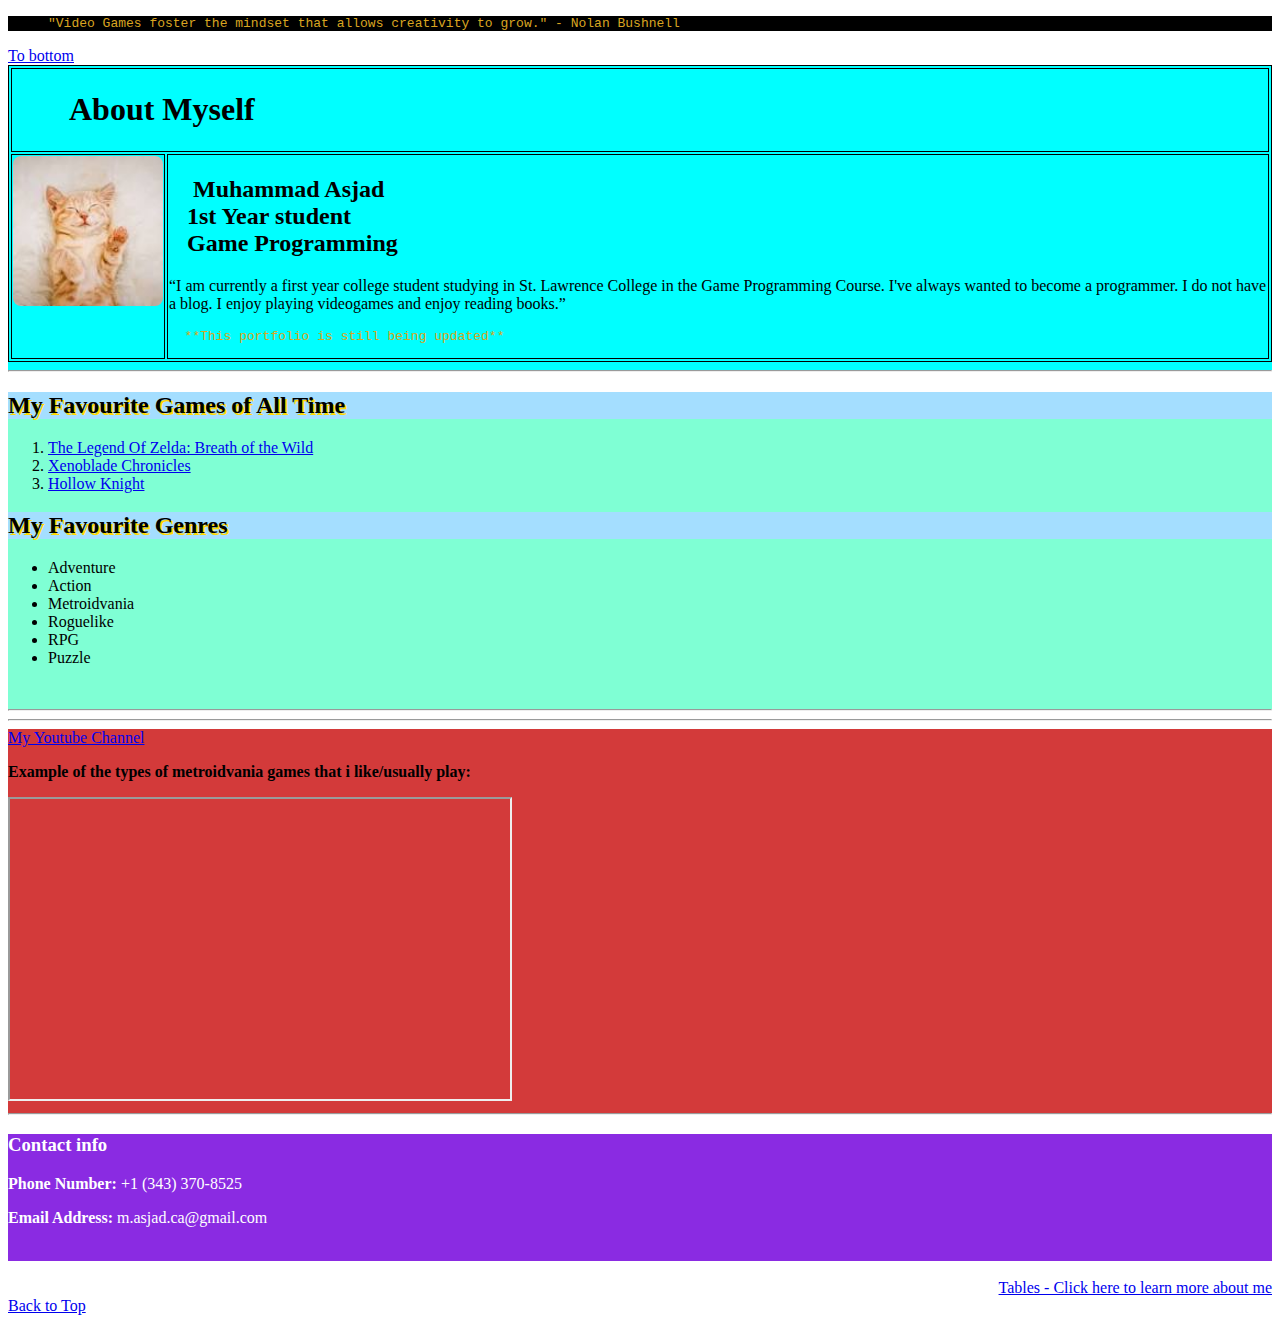
<file: Index.html>
<!DOCTYPE html> <!--Note to Self: ALWAYS VALIDATE CODE IN THE HTML VALIDATOR BEFORE SUBMITTING-->
<html lang="en">
    <head>
        <meta charset="UTF-8">
        <meta name= "description" content="My portfolio">
        <meta name="keywords" content="Previous work, Like, Dislike">
        <meta name="author" content="Muhammad Asjad">
        <meta http-equiv="X-UA-Compatible" content="IE=edge">
        <meta name="viewport" content="width=device-width, initial-scale=1.0">
        <title>Asjad's Portfolio</title>
        <link rel="stylesheet" type="text/css" href="style.css">
        <style>
            blockquote {
                color:white;
            }
            pre {
                color:goldenrod;
            }
        </style>
    </head>
    <body>
        <div id="black">
            <blockquote>
            <pre>"Video Games foster the mindset that allows creativity to grow." - Nolan Bushnell</pre>
            </blockquote>
        </div>

        <a id="top" href="#bottom">To bottom</a>

        <div class="aqua">
            <table>
                <tr>
                    <td colspan="2">
                        <h1>&nbsp;&nbsp;&nbsp;&nbsp;&nbsp;&nbsp;&nbsp;About Myself</h1>
                    </td>
                </tr>
                <tr valign="TOP">
                    <td>
                    <img src="[data-uri]" class="photo" alt="Picture" usemap="#workmap" Width="150"> 
                    <map name="workmap">
                        <area shape="rect" coords="1,1,160,250" alt="cat" href="https://en.wikipedia.org/wiki/Cat">
                </map>
                </td>
                <td valign="TOP">
                    <h2>
                        &nbsp;&nbsp;&nbsp; Muhammad Asjad
                        <br>
                        &nbsp;&nbsp;&nbsp;1st Year student
                        <br>
                        &nbsp;&nbsp;&nbsp;Game Programming
                    </h2>
                    <p><q>I am currently a first year college student studying in St. Lawrence College in the Game Programming Course. I've always wanted to become a programmer. I do not have a blog. I enjoy playing videogames and enjoy reading books.</q></p>
        
                    <pre>&nbsp;&nbsp;**This portfolio is still being updated**</pre>
                </td>
        </tr>
        </table>
            <hr>
        </div>
        
        <div class="aquamarine">
            <h2 class="listTitle listText">My Favourite Games of All Time</h2>
                <ol>
                    <li><a href="https://en.wikipedia.org/wiki/The_Legend_of_Zelda:_Breath_of_the_Wild">The Legend Of Zelda: Breath of the Wild</a></li>
                    <li><a href="https://en.wikipedia.org/wiki/Xenoblade_Chronicles">Xenoblade Chronicles</a></li>
                    <li><a href="https://en.wikipedia.org/wiki/Hollow_Knight">Hollow Knight</a></li>
                </ol>
            <h2 class="listTitle listText">My Favourite Genres</h2>
                <ul>
                    <li>Adventure</li>
                    <li>Action</li>
                    <li>Metroidvania</li>
                    <li>Roguelike</li>
                    <li>RPG</li>
                    <li>Puzzle</li>
                </ul>
            <br>
            <hr>      
        </div>
        <hr>

        <div class="red">
        <a href="https://www.youtube.com/channel/UC_gLOwpE88jsLHjZ6a_7SIQ">My Youtube Channel</a> <!--Currently just videos of games I've played and some speedruns of them. Will definitely be updating this portfolio when applying for jobs.-->
        <br>
        <p><strong>Example of the types of metroidvania games that i like/usually play:</strong></p>
        <iframe width="500" height="300"
        src="https://www.youtube.com/embed/0o3V8e30_CA">
        </iframe> <!--Just including this video for assignment purposes-->
        <hr></div>  

        <div class="purple">
            <h3 style="color:white">Contact info</h3>
                <p style="color:white"><strong>Phone Number:</strong> +1 (343) 370-8525</p>
                <p style="color:white"><strong>Email Address:</strong> m.asjad.ca@gmail.com</p>
            <br>
        </div>
        <br>
        <div style="text-align:right">
            <a href="portfolio.html">Tables - Click here to learn more about me</a>
            </div>
        <a id="bottom" href="#top">Back to Top</a>
        
        
        
    </body>
</html>
</file>
<file: style.css>
table,th,td{
    border: 1px solid black;
}

.photo {
    border-radius: 8px;
}

#black {
    background-color:black;
}

.aqua {
    background-color:aqua;
}

.aquamarine {
    background-color:aquamarine;
}

.red {
    background-color:rgb(211, 58, 58);
}

.purple{
    background-color:blueviolet;
}

.listTitle {
    background-color:rgb(164, 222, 255);
}

.listText {
    text-shadow: 2px 2px gold;
  }
</file>
